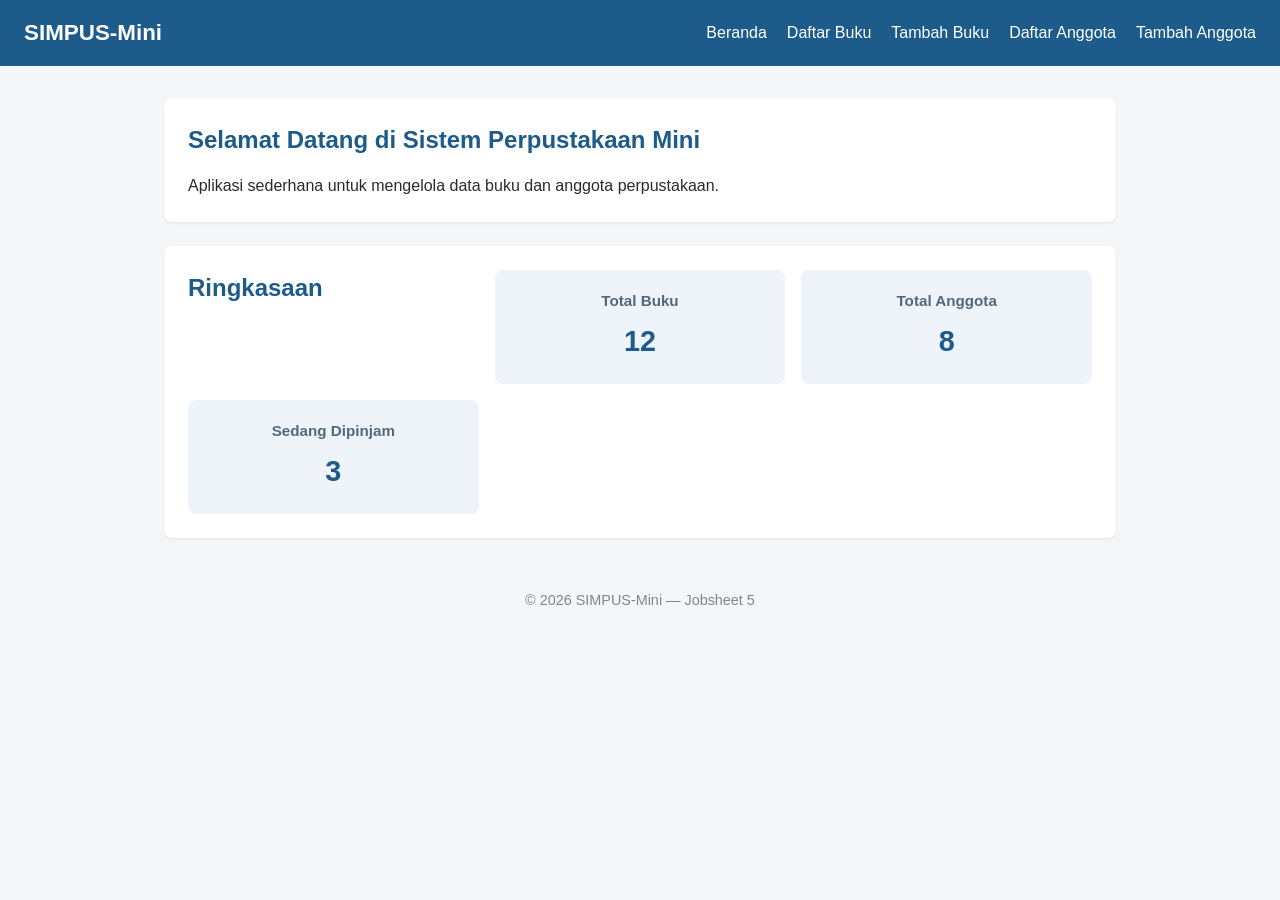
<file: index.html>
<!DOCTYPE html>
<html lang="id">
<head>
    <meta charset="UTF-8">
    <meta name="viewport" content="width=device-width, initial-scale=1.0">
    <title>SIMPUS-Mini | Beranda</title>
    <link rel="stylesheet" href="assets/css/style.css">
</head>

<body>
    <header>
        <h1>SIMPUS-Mini</h1>

        <button
            type="button"
            id="nav-toggle-btn"
            aria-label="Menu">
            ☰
        </button>

        <nav>
            <ul>
                <li><a href="index.html">Beranda</a></li>
                <li><a href="buku/list.html">Daftar Buku</a></li>
                <li><a href="buku/tambah.html">Tambah Buku</a></li>
                <li><a href="anggota/list.html">Daftar Anggota</a></li>
                <li><a href="anggota/tambah.html">Tambah Anggota</a></li>
            </ul>
        </nav>
    </header>

    <main>
        <section>
            <h2>Selamat Datang di Sistem Perpustakaan Mini</h2>
            <p>
                Aplikasi sederhana untuk mengelola data buku dan anggota perpustakaan.
            </p>
        </section>

        <section>
            <h2>Ringkasaan</h2>

            <article>
                <h3>Total Buku</h3>
                <p>12</p>
            </article>

            <article>
                <h3>Total Anggota</h3>
                <p>8</p>
            </article>

            <article>
                <h3>Sedang Dipinjam</h3>
                <p>3</p>
            </article>
        </section>
    </main>

    <footer>
        <p>&copy; 2026 SIMPUS-Mini &mdash; Jobsheet 5</p>
    </footer>

    <script src="assets/js/app.js"></script>
</body>
</html>
</file>
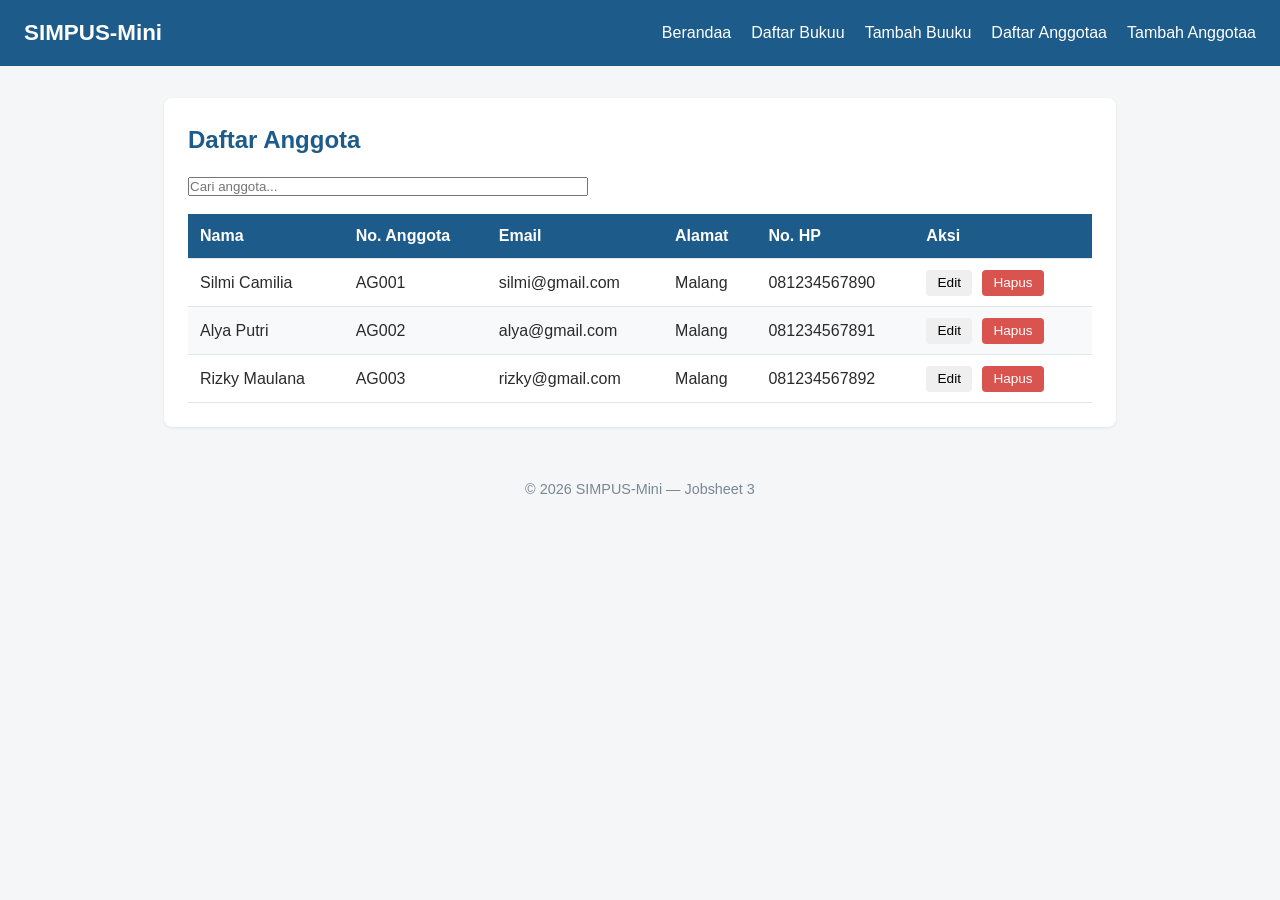
<file: anggota/list.html>
<!DOCTYPE html>
<html lang="id">

<head>
    <meta charset="UTF-8">
    <meta name="viewport" content="width=device-width, initial-scale=1.0">

    <title>SIMPUS-Mini | Daftar Anggota</title>

    <link rel="stylesheet" href="../assets/css/style.css">
</head>

<body>

    <header>
        <h1>SIMPUS-Mini</h1>

        <button
            type="button"
            id="nav-toggle-btn"
            aria-label="Menu">
            ☰
    </button>

        <nav>
            <ul>
                <li><a href="../index.html">Berandaa</a></li>
                <li><a href="../buku/list.html">Daftar Bukuu</a></li>
                <li><a href="../buku/tambah.html">Tambah Buuku</a></li>
                <li><a href="list.html">Daftar Anggotaa</a></li>
                <li><a href="tambah.html">Tambah Anggotaa</a></li>
            </ul>
        </nav>
    </header>


    <main>

        <section>

            <h2>Daftar Anggota</h2>

            <div class="search-box">
                <input
                    type="text"
                    id="search-input"
                    placeholder="Cari anggota...">
            </div>

            <table>

                <thead>
                    <tr>
                        <th>Nama</th>
                        <th>No. Anggota</th>
                        <th>Email</th>
                        <th>Alamat</th>
                        <th>No. HP</th>
                        <th>Aksi</th>
                    </tr>
                </thead>

                <tbody>

                    <tr>
                        <td>Silmi Camilia</td>
                        <td>AG001</td>
                        <td>silmi@gmail.com</td>
                        <td>Malang</td>
                        <td>081234567890</td>
                        <td>
                            <button type="button">Edit</button>
                            <button type="button" class="btn-hapus">
                                Hapus
                            </button>
                        </td>
                    </tr>

                    <tr>
                        <td>Alya Putri</td>
                        <td>AG002</td>
                        <td>alya@gmail.com</td>
                        <td>Malang</td>
                        <td>081234567891</td>
                        <td>
                            <button type="button">Edit</button>
                            <button type="button" class="btn-hapus">
                                Hapus
                            </button>
                        </td>
                    </tr>

                    <tr>
                        <td>Rizky Maulana</td>
                        <td>AG003</td>
                        <td>rizky@gmail.com</td>
                        <td>Malang</td>
                        <td>081234567892</td>
                        <td>
                            <button type="button">Edit</button>
                            <button type="button" class="btn-hapus">
                                Hapus
                            </button>
                        </td>
                    </tr>

                </tbody>

            </table>

        </section>

    </main>


    <footer>
        <p>&copy; 2026 SIMPUS-Mini &mdash; Jobsheet 3</p>
    </footer>


    <script src="../assets/js/app.js"></script>

</body>

</html>
</file>
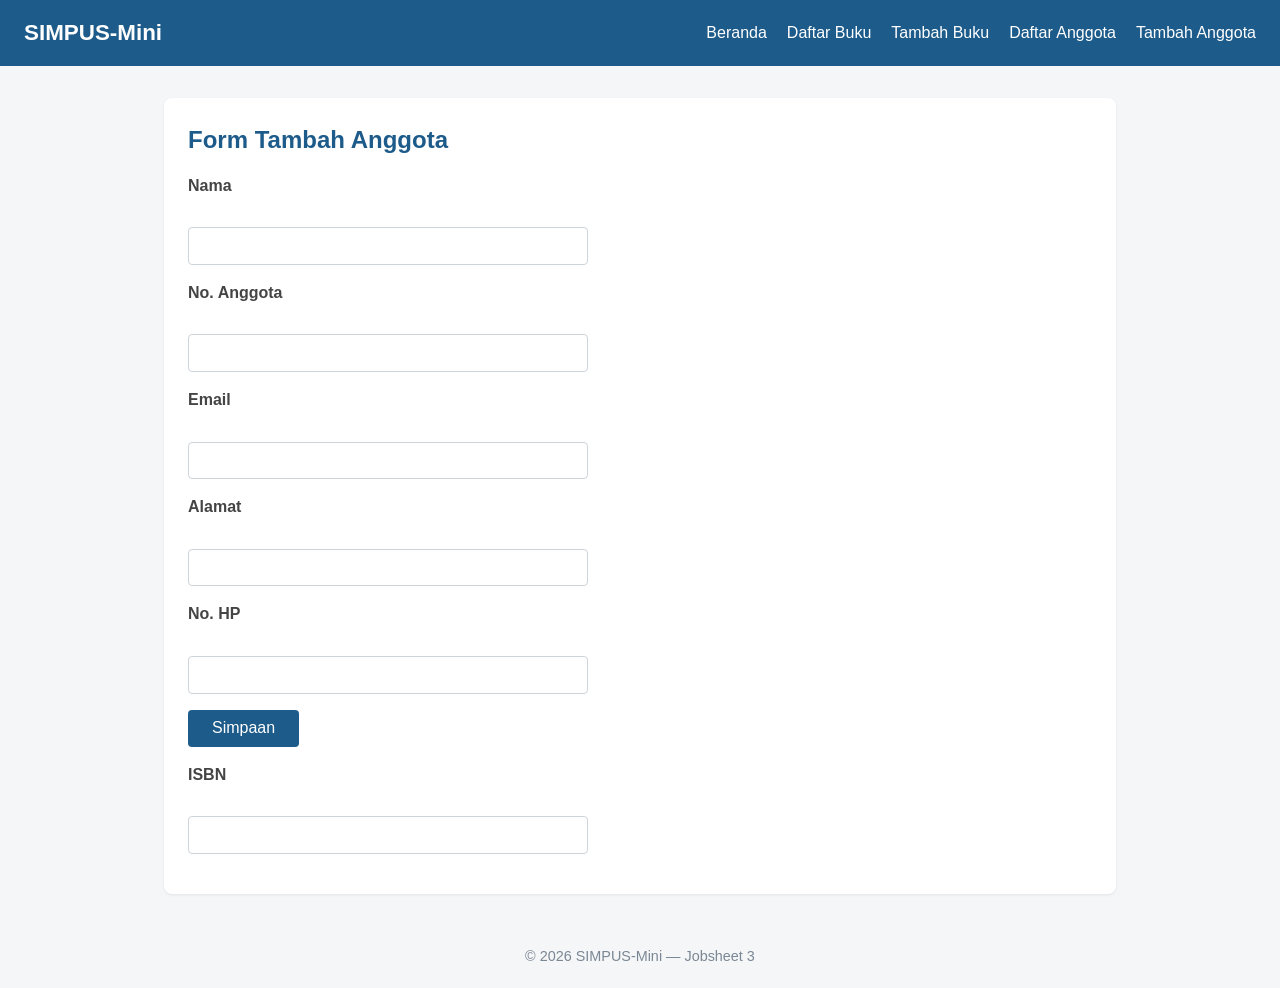
<file: anggota/tambah.html>
<!DOCTYPE html>
<html lang="id">

<head>
    <meta charset="UTF-8">
    <meta name="viewport" content="width=device-width, initial-scale=1.0">

    <title>SIMPUS-Mini | Tambah Anggota</title>

    <link rel="stylesheet" href="../assets/css/style.css">
</head>

<body>

    <header>
        <h1>SIMPUS-Mini</h1>

        <button
            type="button"
            id="nav-toggle-btn"
            aria-label="Menu">
            ☰
        </button>

        <nav>
            <ul>
                <li><a href="../index.html">Beranda</a></li>
                <li><a href="../buku/list.html">Daftar Buku</a></li>
                <li><a href="../buku/tambah.html">Tambah Buku</a></li>
                <li><a href="list.html">Daftar Anggota</a></li>
                <li><a href="tambah.html">Tambah Anggota</a></li>
            </ul>
        </nav>
    </header>


    <main>

        <section>

            <h2>Form Tambah Anggota</h2>

            <form id="form-tambah">

                <p>
                    <label for="nama">Nama</label><br>
                    <input
                        type="text"
                        id="nama"
                        name="nama"
                        required>
                </p>

                <p>
                    <label for="no_anggota">No. Anggota</label><br>
                    <input
                        type="text"
                        id="no_anggota"
                        name="no_anggota"
                        required>
                </p>

                <p>
                    <label for="email">Email</label><br>
                    <input
                        type="email"
                        id="email"
                        name="email">
                </p>

                <p>
                    <label for="alamat">Alamat</label><br>
                    <input
                        type="text"
                        id="alamat"
                        name="alamat">
                </p>

                <p>
                    <label for="no_hp">No. HP</label><br>
                    <input
                        type="text"
                        id="no_hp"
                        name="no_hp">
                </p>

                <p>
                    <button type="submit">Simpaan</button>
                </p>
                <p>
                <label for="isbn">ISBN</label><br>
                <input type="text" id="isbn" name="isbn">
                </p>

            </form>

        </section>

    </main>


    <footer>
        <p>&copy; 2026 SIMPUS-Mini &mdash; Jobsheet 3</p>
    </footer>


    <script src="../assets/js/app.js"></script>

</body>

</html>
</file>
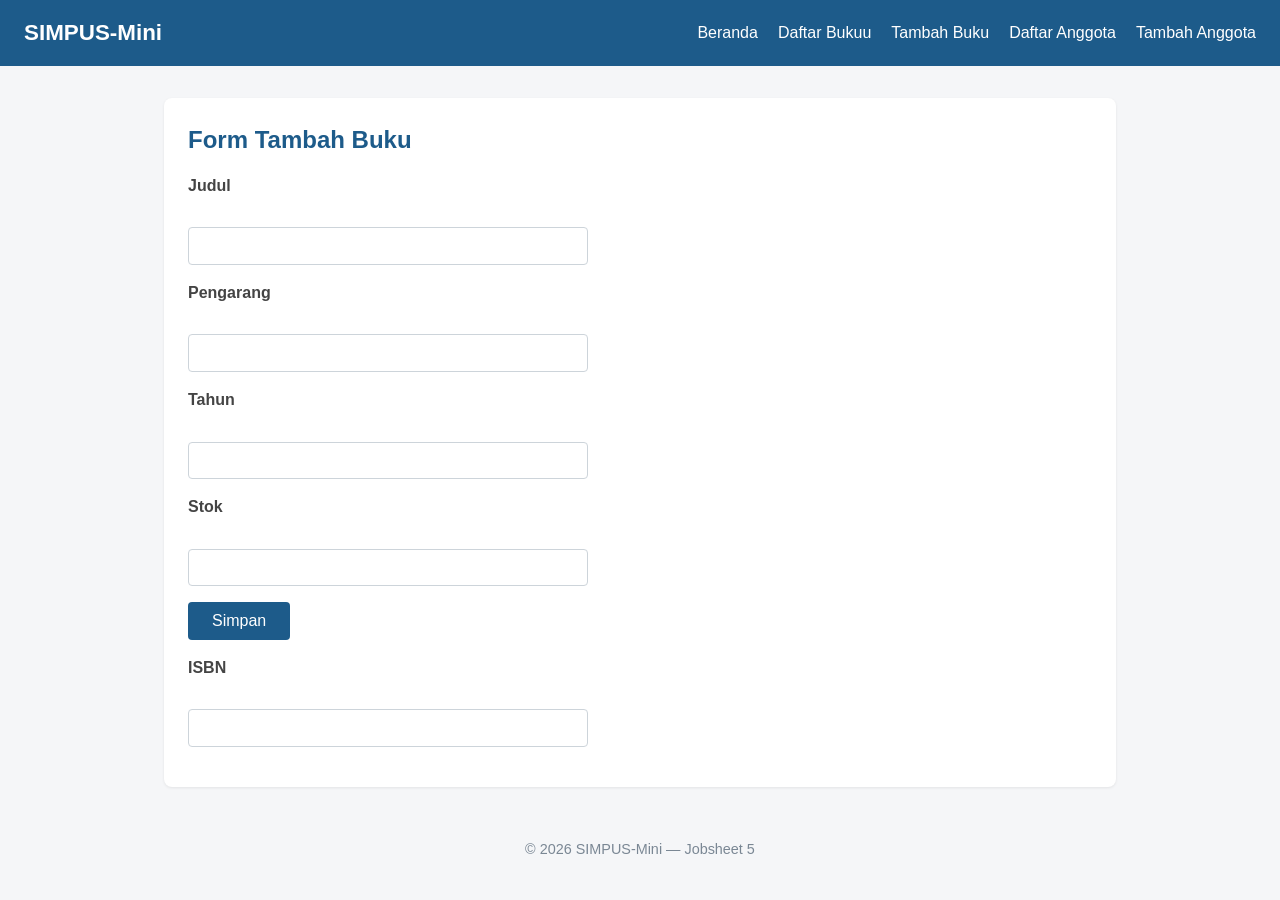
<file: buku/tambah.html>
<!DOCTYPE html>
<html lang="id">
<head>
    <meta charset="UTF-8">
    <meta name="viewport" content="width=device-width, initial-scale=1.0">
    <title>SIMPUS-Mini | Tambah Buku</title>
    <link rel="stylesheet" href="../assets/css/style.css">
</head>

<body>
    <header>
        <h1>SIMPUS-Mini</h1>

        <button
            type="button"
            id="nav-toggle-btn"
            aria-label="Menu">
            ☰
        </button>

        <nav>
            <ul>
                <li><a href="../index.html">Beranda</a></li>
                <li><a href="list.html">Daftar Bukuu</a></li>
                <li><a href="tambah.html">Tambah Buku</a></li>
                <li><a href="../anggota/list.html">Daftar Anggota</a></li>
                <li><a href="../anggota/tambah.html">Tambah Anggota</a></li>
            </ul>
        </nav>
    </header>

    <main>
        <section>
            <h2>Form Tambah Buku</h2>

            <form id="form-tambah">
                <p>
                    <label for="judul">Judul</label><br>
                    <input type="text" id="judul" name="judul" required>
                </p>

                <p>
                    <label for="pengarang">Pengarang</label><br>
                    <input type="text" id="pengarang" name="pengarang" required>
                </p>

                <p>
                    <label for="tahun">Tahun</label><br>
                    <input type="number" id="tahun" name="tahun" required>
                </p>

                <p>
                    <label for="stok">Stok</label><br>
                    <input type="number" id="stok" name="stok" required>
                </p>

                <p>
                    <button type="submit">Simpan</button>
                </p>
                <p>
                <label for="isbn">ISBN</label><br>
                <input type="text" id="isbn" name="isbn">
                </p>
            </form>
        </section>
    </main>

    <footer>
        <p>&copy; 2026 SIMPUS-Mini &mdash; Jobsheet 5</p>
    </footer>

    <script src="../assets/js/app.js"></script>
</body>
</html>
</file>
<file: assets/css/style.css>
* {
    box-sizing: border-box;
    margin: 0;
    padding: 0;
}

body {
    font-family: "Segoe UI", Arial, sans-serif;
    color: #2b2b2b;
    background-color: #f5f6f8;
    line-height: 1.5;
}

a {
    color: #1d5b8a;
    text-decoration: none;
}

a:hover {
    text-decoration: underline;
}


/* HEADER */

header {
    background-color: #1d5b8a;
    color: #fff;
    padding: 1rem 1.5rem;

    display: flex;
    align-items: center;
    justify-content: space-between;

    flex-wrap: wrap;
}

header h1 {
    font-size: 1.4rem;
}

header nav ul {
    list-style: none;

    display: flex;
    gap: 1.25rem;
}

header nav a {
    color: #fff;
    font-weight: 500;
}

#nav-toggle-btn {
    display: none;

    background: none;
    border: none;

    color: #fff;

    font-size: 1.8rem;

    cursor: pointer;
}


/* MAIN */

main {
    max-width: 1000px;

    margin: 2rem auto;

    padding: 0 1.5rem;
}

section {
    background-color: #fff;

    border-radius: 8px;

    padding: 1.5rem;

    margin-bottom: 1.5rem;

    box-shadow: 0 1px 3px rgba(0, 0, 0, 0.08);
}

section h2 {
    margin-bottom: 1rem;

    color: #1d5b8a;
}


/* RINGKASAN */

main section:nth-of-type(2) {
    display: grid;

    grid-template-columns: repeat(3, 1fr);

    gap: 1rem;
}

main section:nth-of-type(2) article {
    background-color: #eef4fa;

    border-radius: 8px;

    padding: 1.25rem;

    text-align: center;
}

main section:nth-of-type(2) article h3 {
    font-size: 0.95rem;

    color: #55677a;

    margin-bottom: 0.5rem;
}

main section:nth-of-type(2) article p {
    font-size: 1.8rem;

    font-weight: 700;

    color: #1d5b8a;
}


/* TABLE */

.table-responsive {
    width: 100%;

    overflow-x: auto;
}

table {
    width: 100%;

    border-collapse: collapse;
}

th,
td {
    text-align: left;

    padding: 0.65rem 0.75rem;

    border-bottom: 1px solid #e2e6ea;
}

thead {
    background-color: #1d5b8a;

    color: #fff;
}

tbody tr:nth-child(even) {
    background-color: #f7f9fb;
}

tbody tr:hover {
    background-color: #eef4fa;
}


/* BUTTON */

td button {
    padding: 0.35rem 0.7rem;

    margin-right: 0.35rem;

    border: none;

    border-radius: 4px;

    cursor: pointer;

    font-size: 0.85rem;
}

.btn-edit {
    background-color: #f0ad4e;

    color: #fff;
}

.btn-hapus {
    background-color: #d9534f;

    color: #fff;
}

form button[type="submit"] {
    background-color: #1d5b8a;

    color: #fff;

    border: none;

    padding: 0.6rem 1.5rem;

    border-radius: 4px;

    font-size: 1rem;

    cursor: pointer;
}

form button[type="submit"]:hover {
    background-color: #164869;
}


/* FORM */

form p {
    margin-bottom: 1rem;
}

form label {
    display: block;

    margin-bottom: 0.35rem;

    font-weight: 600;

    color: #444;
}

form input,
form select {
    width: 100%;

    max-width: 400px;

    padding: 0.55rem 0.7rem;

    border: 1px solid #cdd4da;

    border-radius: 4px;

    font-size: 1rem;
}


/* SEARCH */

.search-box {
    margin-bottom: 1rem;
}

.search-box input {
    width: 100%;

    max-width: 400px;
}


/* FLASH */

.flash {
    padding: 0.75rem 1rem;

    border-radius: 6px;

    margin-bottom: 1rem;

    font-weight: 500;
}

.flash-success {
    background-color: #d4edda;

    color: #155724;
}

.flash-error {
    background-color: #f8d7da;

    color: #721c24;
}


/* ERROR */

.error {
    display: block;

    color: #d9534f;

    font-size: 0.85rem;

    margin-top: 0.25rem;
}


/* FORM HAPUS */

.form-hapus {
    display: inline;
}

.form-hapus button {
    margin-bottom: 0;
}


/* FOOTER */

footer {
    text-align: center;

    padding: 1.25rem;

    color: #7a8794;

    font-size: 0.9rem;
}


/* TABLET */

@media (max-width: 768px) {

    main section:nth-of-type(2) {
        grid-template-columns: repeat(2, 1fr);
    }

    header nav ul {
        gap: 0.8rem;
    }

}


/* HP */

@media (max-width: 480px) {

    header {
        position: relative;
    }

    #nav-toggle-btn {
        display: block;
    }

    header nav {
        display: none;

        width: 100%;
    }

    header nav.nav-open {
        display: block;
    }

    header nav ul {
        flex-direction: column;

        gap: 0;

        margin-top: 1rem;
    }

    header nav li {
        padding: 0.6rem 0;

        border-top: 1px solid rgba(255, 255, 255, 0.2);
    }

    main {
        margin: 1rem auto;

        padding: 0 1rem;
    }

    section {
        padding: 1rem;
    }

    main section:nth-of-type(2) {
        grid-template-columns: 1fr;
    }

    table {
        min-width: 700px;
    }

}
</file>
